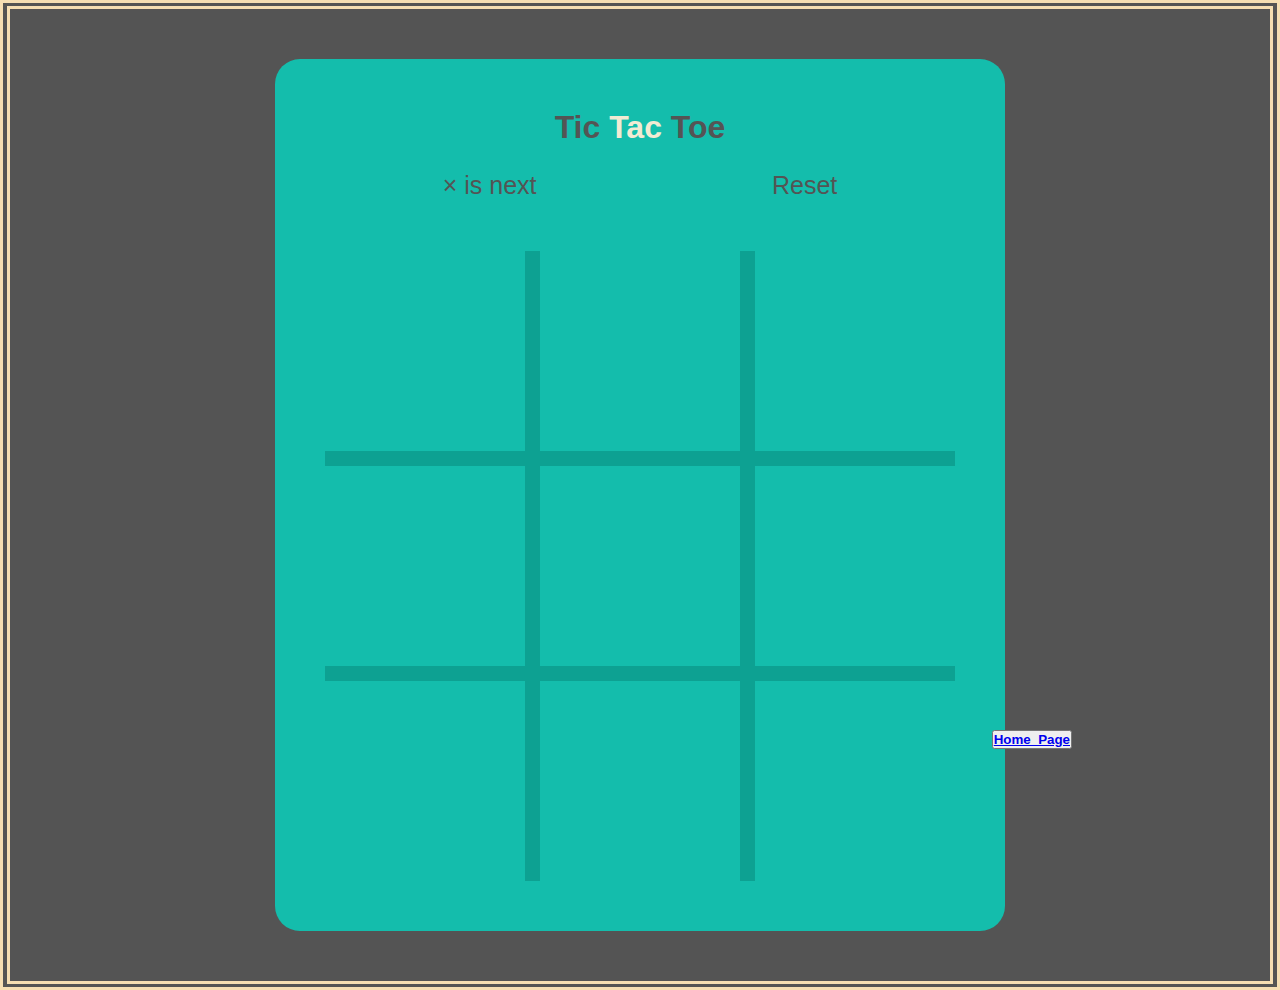
<file: index.html>
<!doctype html> 
<html lang="en">           <! language of html is english> 
<head>                     <! opening tag> 
  <meta charset="UTF-8">   <!meta tag defines metadata about an html document>
  <meta name="viewport"
        content="width=device-width, user-scalable=no, initial-scale=1.0, maximum-scale=1.0, minimum-scale=1.0">
  <meta http-equiv="X-UA-Compatible" content="ie=edge">
  <link rel="stylesheet" href="style.css">    <!css file is link using href tag>
  <title>Tic Tac Toe</title>    <! title of the game>
</head>          <! closing tag> 
<body>           <! body of page>
  <div class="container">       <! this tag define division or a section in an html document> 
    <h1 class="title">Tic <span>Tac</span> Toe</h1>     <! span tag is used to mark up a text>
    <div class="status-action">              <! h1 is heading tag>
      <div class="status">× is next</div>
      <div class="reset">Reset</div>
    </div>
    <div class="game-grid">
      <div class="game-cell"></div>
      <div class="game-cell"></div>
      <div class="game-cell"></div>
      <div class="game-cell"></div>
      <div class="game-cell"></div>
      <div class="game-cell"></div>
      <div class="game-cell"></div>
      <div class="game-cell"></div>
      <div class="game-cell"></div>
    </div>
    
  </div>
  <div class="link">
    <button>
      <a href="gameZone.html"><b>Home_Page</b></a>
    </button>
  </div>
  <script src="app.js"></script>         <!script is used to define a client-side script>
</body>
</html>
</file>
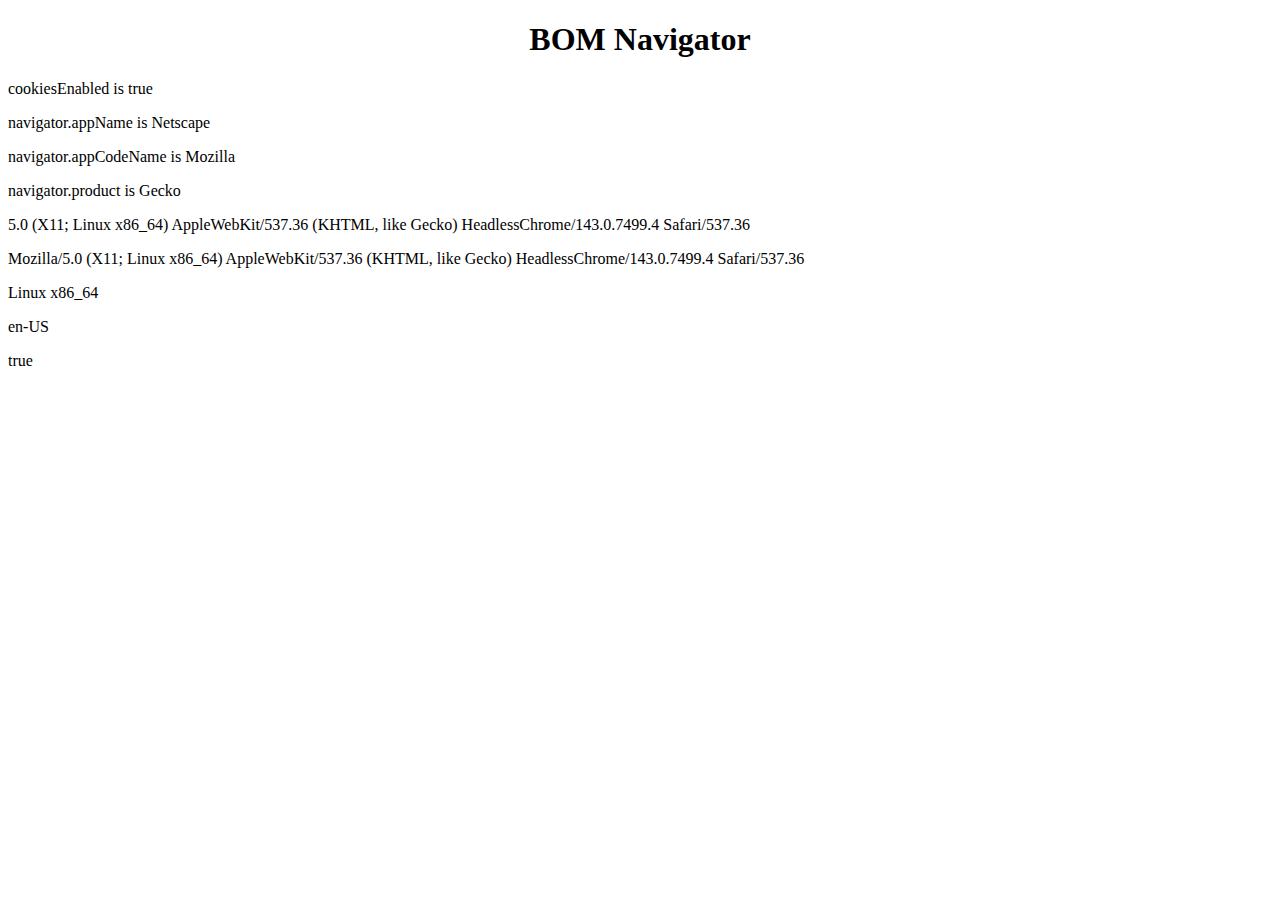
<file: Web-Lab/Lab-3/index.html>
<!DOCTYPE html>
<html lang="en">

<head>
    <meta charset="UTF-8">
    <meta http-equiv="X-UA-Compatible" content="IE=edge">
    <meta name="viewport" content="width=device-width, initial-scale=1.0">
    <title>Document</title>
</head>

<body>
    <h1 align="center">BOM Navigator</h1>
    <p id="Cookies"></p>
    <p id="applicationName"></p>
    <p id="codeName"></p>
    <p id="Engine"></p>
    <p id="Version"></p>
    <p id="Agent"></p>
    <p id="platform"></p>
    <p id="language"></p>
    <p id="java"></p>
</body>
<script>
    document.getElementById("Cookies").innerHTML = "cookiesEnabled is " + navigator.cookieEnabled;
    document.getElementById("applicationName").innerHTML = "navigator.appName is " + navigator.appName;
    document.getElementById("codeName").innerHTML = "navigator.appCodeName is " + navigator.appCodeName;
    document.getElementById("Engine").innerHTML ="navigator.product is " + navigator.product;
    document.getElementById("Version").innerHTML = navigator.appVersion;
    document.getElementById("Agent").innerHTML = navigator.userAgent;
    document.getElementById("platform").innerHTML = navigator.platform;
    document.getElementById("language").innerHTML = navigator.language;
    document.getElementById("java").innerHTML = navigator.onLine;
</script>

</html>
</file>
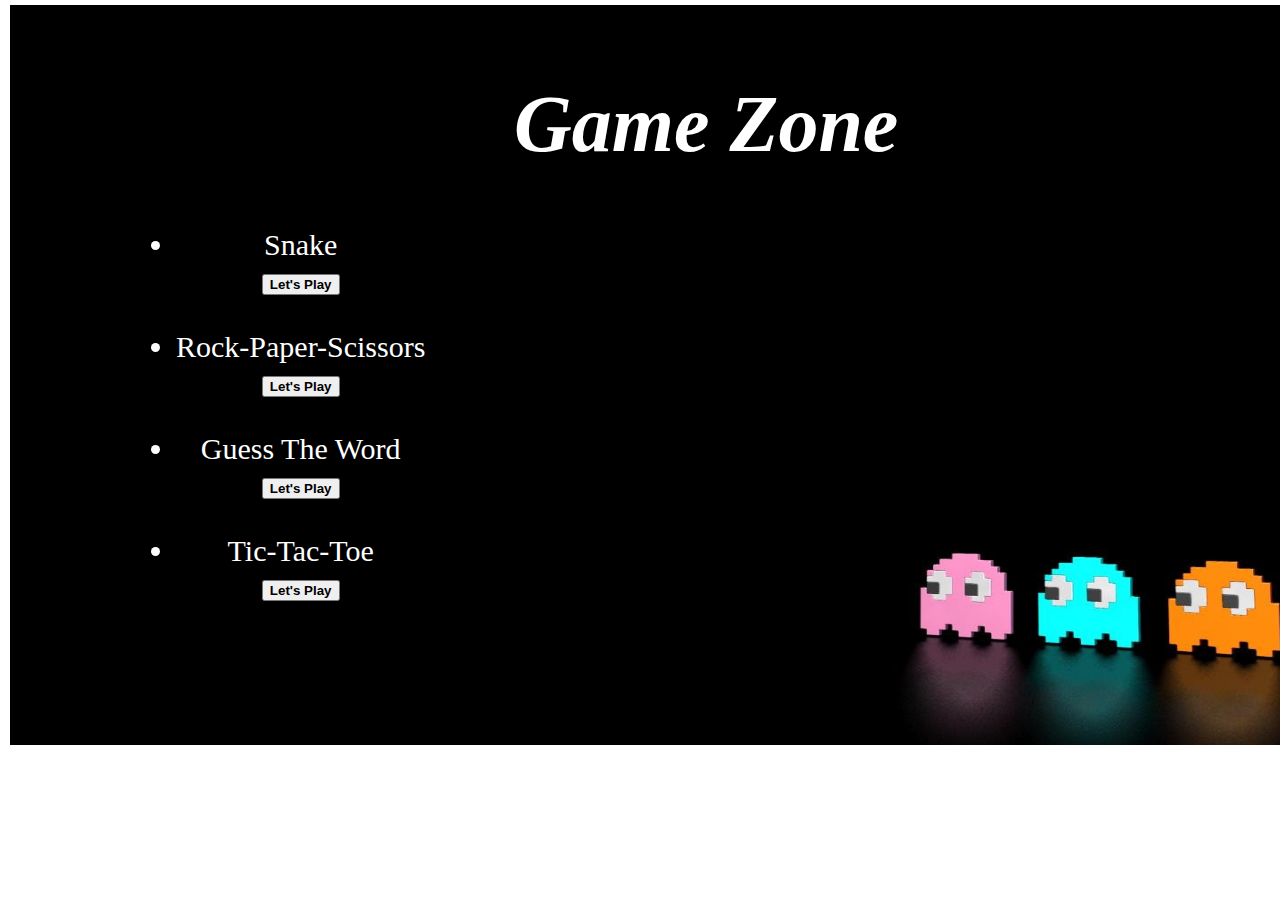
<file: gameZone.html>
<!DOCTYPE html>
<html>
    <head>
        <title>Game Zone</title>
        <link rel="stylesheet" type="text/css" href="styling.css">
    </head>
    <body>
        <div class="container">
            <img src="bg4.jpg" align="centre" width="1520" height="740">
            <h1 class="heading" align="center"><b><i>Game Zone</i></b></h1>
            <ul class="items">
                <li>Snake
                    <br>
                    <a href="snake.html">
                        <button><b>Let's Play</b></button>
                    </a>
                </li>
                <br>
                <li>Rock-Paper-Scissors 
                    <br>
                    <a href="rps.html">
                        <button><b>Let's Play</b></button>
                    </a>
                </li>
                <br>
                <li>Guess The Word 
                    <br>
                    <a href="guesstheword.html">
                        <button><b>Let's Play</b></button>
                    </a>
                </li>
                <br>
                <li>Tic-Tac-Toe 
                    <br>
                    <a href="index.html">
                        <button><b>Let's Play</b></button>
                    </a>
                </li>
            </ul>
        </div>
    </body>
</html>
</file>
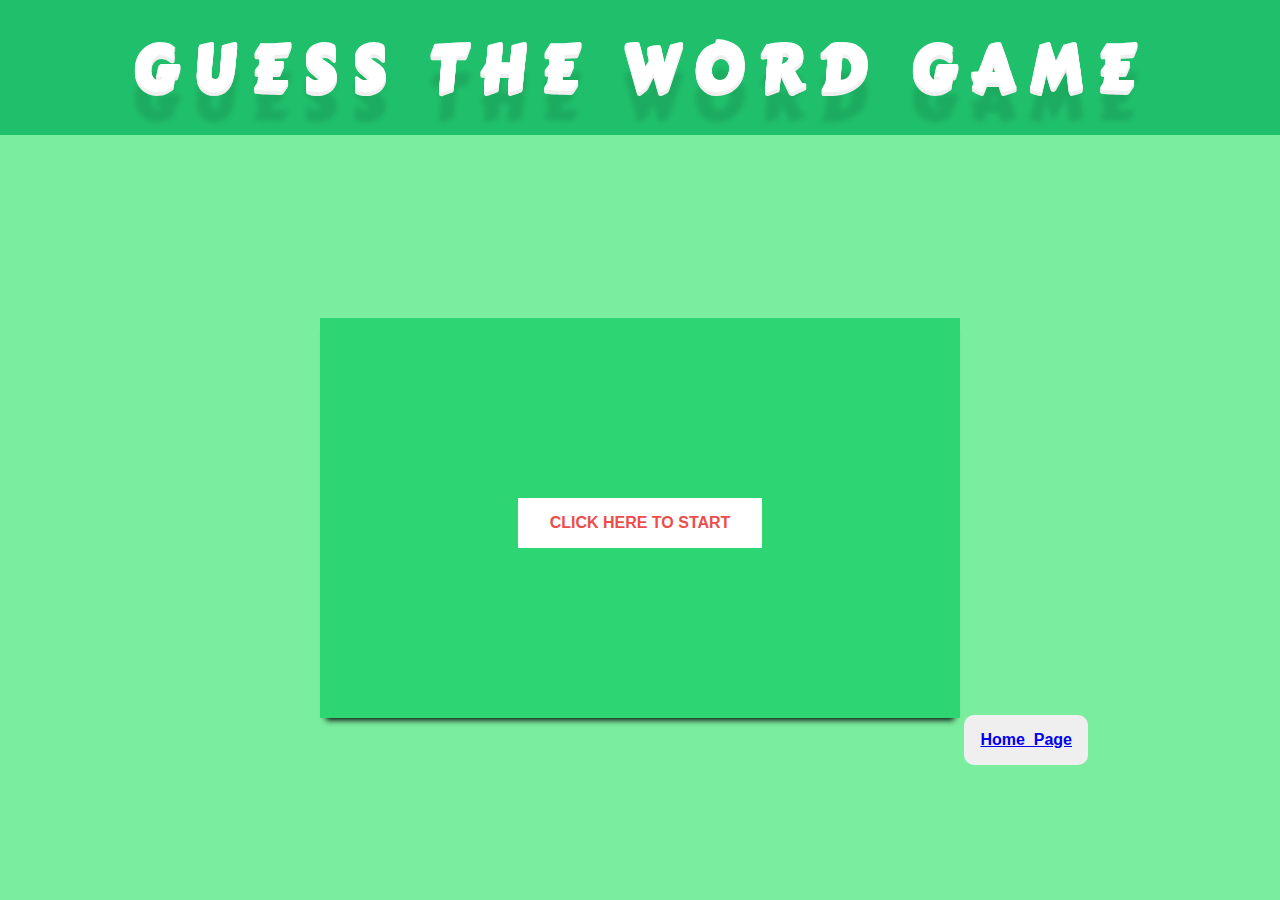
<file: guesstheword.html>
<!DOCTYPE html>
<html>
	<head>
		<title></title>
        <link href="https://fonts.googleapis.com/css?family=Carter+One|Source+Sans+Pro&display=swap" rel="stylesheet">
        <link rel="stylesheet" href="guesstheword.css">
    </head>
	<body>
		<header>
			<h1>GUESS THE WORD GAME </h1>
		</header>
		<section>
			<div class="gameArea">
				<h3 class="msg"> </h3>
				<input type="text" class="hidden" autocomplete="off">
				<button class="btn">Click Here To Start</button>
			</div>
			<button class="link">
				<a href="gameZone.html"><b>Home_Page</b></a>
			</button>
        </section>
        <script src="guesstheword.js"></script>
    </body>
</html>
</file>
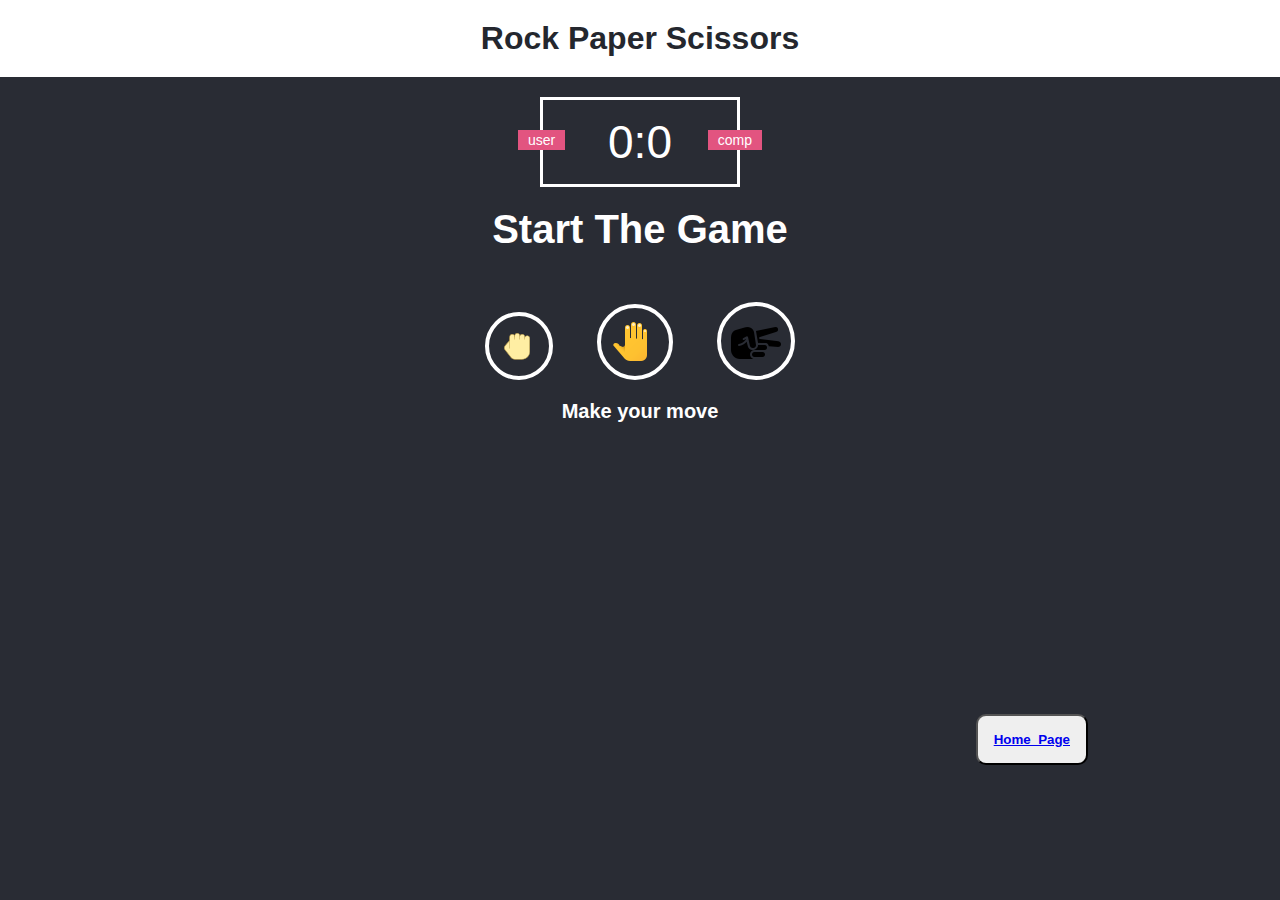
<file: rps.html>
<DOCTYPE html>
<html>
 <head>
 	<meta charset="utf-8">
 	<title>Rock Paper Scissors Game</title>
 	<link rel ="stylesheet" href="index.css">
 </head>
 <body>
 	<header>
 		<h1>Rock Paper Scissors</h1>
 	</header>
 	<div class="score-board">
 		<div id="user-label" class="badge">user</div>
 		<div id="computer-label" class="badge">comp</div>
 		<span id="user-score">0</span>:<span id="computer-score">0</span>
 	</div>
 	<div class="result">
 		<p>Start The Game</p>
 	</div>
 	<div class="choices">
 	  <div class="choice" id="r">
 	    <img src="handrock.png" alt="">
 	  </div>
 	  <div class="choice" id="p">
 	    <img src="hand.png" alt="">
 	  </div>
 	  <div class="choice" id="s">
 	    <img src="scissors.png" alt="">
 	  </div>
 	</div>
 	<p id="action-message">Make your move</p>
 	<script src="rockpaper.js" charset="utf-8"></script>
	<button class="link">
		<a href="gameZone.html"><b>Home_Page</b></a>
	</button>
 </body>
</html>
</file>
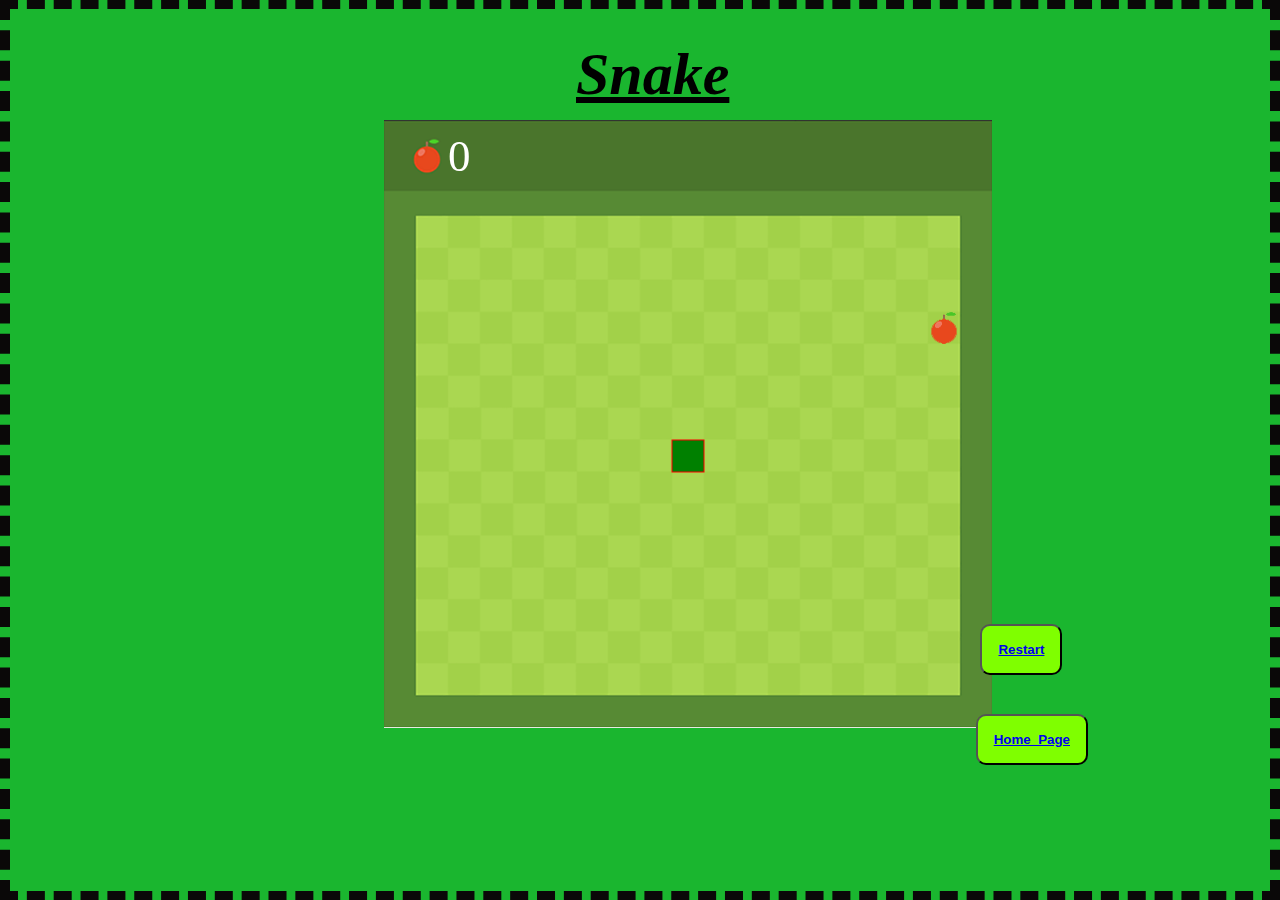
<file: snake.html>
<html>
    <head>
        <title>Snake Game</title>
        <style>
            canvas{
                display: block;
                margin: 0 auto;
               
            }
            body{
                background-color: #1ab62f;
                padding:0px;
                margin:0px;
                border-style: dashed;
                border-width: 9px;
                border-left-width: 10px;
                border-right-width: 10px;
                border-color: rgb(10, 8, 8);
            }
            .heading{
                position: absolute;
                top: 0px;
                left: 45%;
                font-size: 60px;
                font-family:'Times New Roman', Times, serif;
            }
            #snake{
                position: absolute;
                top: 120px;
                left: 30%;  
            }
            .link{
                position: absolute;
                bottom:15%;
                right: 15%; 
                border-radius: 10px;
                padding:1rem;
               background-color:chartreuse;
            }
            .restart{
                position: absolute;
                bottom:25%;
                right: 17%; 
                border-radius: 10px;
                padding:1rem;
                background-color:chartreuse;
            }
        </style>
    </head>
    <body>
        <h1 class="heading"><b><i><u>Snake</u></i></b></h1>
        <canvas id="snake" width="608" height="608"></canvas>
        <script src="snake.js"></script>
        <button class="link">
        <a href="gameZone.html"><b>Home_Page</b></a>
    </button>
    <button class="restart">
        <a href="snake.html"><b>Restart</b></a>
    </button>
    </body>
    
</html>
</file>
<file: style.css>
* {                        
  box-sizing: border-box;       /*  outlet of box  */ 
  margin: 0;
  padding: 0;
}
body                            /giving configuration of box/
{
  color: #545454;
  display: flex;
  font-family: sans-serif;
  justify-content: center;
  background-color: #545454;
  border-style: double;
  border-width: 9px;
  border-left-width: 10px;
  border-right-width: 10px;
  border-color: wheat;
}

.container {                       /*container is a class used to style headers */
  background: #14BDAC;
  margin: 50px;
  padding: 50px;
  border-radius: 25px;
}

.title {                            /text alignment will be in center/
  text-align: center;               
}

.title span {                       /* it is used to color the title*/
  color: #F2EBD3;
}

.status-action {
  display: flex;
  margin-top: 25px;
  font-size: 25px;
  justify-content: space-around;
  height: 30px;
}

.status span {
  color: #F2EBD3;
}

.reset {
  cursor: pointer;
}

.reset:hover {                     /* it is selector used to select elements when you mouse over them*/
  color: #F2EBD3;
}

.game-grid {                       /* creates grid and dimension */
  background: #0DA192;
  display: grid;
  grid-template-columns: repeat(3, 1fr);
  grid-template-rows: repeat(3, 1fr);
  grid-gap: 15px;
  margin-top: 50px;
}

.game-cell {                       /* creates shell and dimension*/
  background: #14BDAC;
  display: flex;
  justify-content: center;
  align-items: center;
  cursor: pointer;
  height: 200px;
  width: 200px;
}

.x,
.o {
  cursor: default;
}

.x::after {
  content: '×';
  font-size: 200px;
}

.o::after {
  content: '○';
  color: #F2EBD3;
  font-size: 225px;
}

.won::after {
  color: #BD022F;
}

@media only screen and (max-width: 1024px) {
  .game-grid {
    margin-top: 25px;
    grid-gap: 10px;
  }

  .game-cell {
    height: 150px;
    width: 150px;
  }

  .x::after {
    font-size: 150px;
  }

  .o::after {
    font-size: 175px;
  }
}

@media only screen and (max-width: 540px) {
  .container {
    margin: 25px;
    padding: 25px;
  }

  .game-cell {
    height: 100px;
    width: 100px;
  }

  .x::after {
    font-size: 100px;
  }

  .o::after {
    font-size: 125px;
  }
}* {
  box-sizing: border-box;
  margin: 0;
  padding: 0;
}

body {
  color: #545454;
  display: flex;
  font-family: sans-serif;
  justify-content: center;
  background-color: #545454;
  border-style: double;
  border-width: 9px;
  border-left-width: 10px;
  border-right-width: 10px;
  border-color: wheat;
}

.container {
  background: #14BDAC;
  margin: 50px;
  padding: 50px;
  border-radius: 25px;
}

.title {
  text-align: center;
}

.title span {
  color: #F2EBD3;
}

.status-action {
  display: flex;
  margin-top: 25px;
  font-size: 25px;
  justify-content: space-around;
  height: 30px;
}

.status span {
  color: #F2EBD3;
}

.reset {
  cursor: pointer;
}

.reset:hover {
  color: #F2EBD3;
}

.game-grid {
  background: #0DA192;
  display: grid;
  grid-template-columns: repeat(3, 1fr);
  grid-template-rows: repeat(3, 1fr);
  grid-gap: 15px;
  margin-top: 50px;
}

.game-cell {
  background: #14BDAC;
  display: flex;
  justify-content: center;
  align-items: center;
  cursor: pointer;
  height: 200px;
  width: 200px;
}

.x,
.o {
  cursor: default;
}

.x::after {
  content: '×';
  font-size: 200px;
}

.o::after {
  content: '○';
  color: #F2EBD3;
  font-size: 225px;
}

.won::after {
  color: #BD022F;
}

@media only screen and (max-width: 1024px) {
  .game-grid {
    margin-top: 25px;
    grid-gap: 10px;
  }

  .game-cell {
    height: 150px;
    width: 150px;
  }

  .x::after {
    font-size: 150px;
  }

  .o::after {
    font-size: 175px;
  }
}

@media only screen and (max-width: 540px) {
  .container {
    margin: 25px;
    padding: 25px;
  }

  .game-cell {
    height: 100px;
    width: 100px;
  }

  .x::after {
    font-size: 100px;
  }

  .o::after {
    font-size: 125px;
  }
}
.link{
  position: absolute;
  bottom:15%;
  right: 15%; 
  border-radius: 10px;
  padding: 1rem;
  font-size: 1rem;
  cursor:pointer;
  outline:none;
  border:#2f3542;
  text-decoration:none;
  margin-top: 10px;
  color:#eb4d4b;
}
</file>
<file: styling.css>
body{
    padding:0px;
    margin:0px;
    border: 0px;
    border-style:solid;
    border-width: 5px;
    border-left-width: 10px;
    border-right-width: 10px;
    border-color:white;
}
.container{
    position: relative;
    text-align: center;
    color: white;
    padding:0px;
    margin:0px;
    border: 0px;
    
}

.heading{
    position: absolute;
    top: 20px;
    left: 40%;
    font-size: 80px;
    font-family:'Times New Roman', 'Times', 'serif';
}
.items{
    position: absolute;
    top: 30%;
    left:10%;
    font-size: 30px;
    margin: 0ch;
}
.btn{
    position: absolute;
	bottom:15%;
	left: 55%; 
	border-radius: 20px;
	width: fit-content;
	padding:1rem ;
}
</file>
<file: guesstheword.css>
*{ margin:0; padding: 0; box-sizing: border-box; }
header{
    width: 100%;
    line-height: 15vh;
    background: #20bf6b;	
}

h1 {
    /*width: 50%;*/
    font-family: 'Carter One', cursive;
    text-align: center;
    color: white;
    font-size: 4rem;
    letter-spacing: 15px;
    text-shadow: 0 1px 0 #efefef,
                 0 2px 0 #efefef,
                 0 3px 0 #efefef,
                 0 4px 0 #efefef,
                 0 30px 5px rgba(0,0,0,.1);
}

section{
    height: 85vh;
    display: flex;
    justify-content: center;
    align-items: center;
    background-color: #7bed9f;
}

.gameArea{
    width: 50%;
    height: 400px;
    padding: 20px 0;
    display: flex;
    flex-direction: column;
    justify-content: center;
    align-items: center;
    background-color: #2ed573;
    font-family: 'Source Sans Pro', sans-serif;
    box-shadow: 0 8px 6px -6px black;
}

h3{ text-align: center;
    font-size: 1.5rem; }

input {
    width: 40%;
    padding: 15px 0;
    text-align: center;
    border-radius: 25px;
    outline: none;
    border: none;
    background-color: #dff9fb;
    color: black;
    margin: 2rem 0;
    font-size: 1.1rem;
}
button {
    font-size: 1rem;
    cursor:pointer;
    outline:none;
    border:#2f3542;
    text-decoration:none;
    margin-top: 10px;
    color:#eb4d4b;
}

button.btn {
    font-weight:600;
    padding:1rem 2rem;
    background:white;
    text-transform:uppercase;
    transition-property: all;
    transition-duration: 0.5s;
    transition-timing-function: cubic-bezier(0.65,-0.25,0.25, 1.95);
}

button.btn:hover,
button.btn:focus,
button.btn:active{ 
    letter-spacing:0.125rem;
    word-spacing: 0.2rem;
}

.hidden{
    display: none;
}

.link{
    position: absolute;
    bottom:15%;
    right: 15%; 
    border-radius: 10px;
    padding: 1rem;
    font-size: 1rem;
    cursor:pointer;
    outline:none;
    border:#2f3542;
    text-decoration:none;
    margin-top: 10px;
    color:#eb4d4b;
}
</file>
<file: index.css>
*{
	margin:0;
	padding:0;
	box-sizing:border-box;
}
body{
	background-color: #292C34;
}
header{
	background:white;
	padding:20px;
}
header>h1{
	color:#24272E;
	text-align: center;
	font-family:Asap,sans-serif;
}
.score-board{
	margin:20px auto;
	border:3px solid white;
	width:200px;
	color:white;
	font-size: 46px;
	font-family:Asap,sans-serif;
	text-align:center;
	padding:15px 20px;
	position:relative;
}
.badge{
	background:#E25480;
	color:white;
	font-size:14px;
	padding:2px 10px;
	font-family:Asap,sans-serif;
}
#user-label{
	position:absolute;
	top:30px;
	left:-25px;
}
#computer-label{
	position:absolute;
	top:30px;
	right:-25px;
}
.result{
	font-size:40px;
	color:white;
}
.result > p{
	text-align:center;
	font-weight: bold;
	font-family:Asap,sans-serif;
}
.choices{
	margin-top:50px;
	text-align: center;
}
.choice{
	border:4px solid white;
	border-radius:50%;
	margin:0px 20px;
	padding:10px;
	display:inline-block;
	transition: all 0.3s ease;
}
.choice:hover{
	cursor:pointer;
	background:#24272E;
}
#action-message{
	text-align:center;
	font-family:Asap,sans-serif;
	color:white;
	font-weight: bold;
	font-size:20px;
	margin-top:20px;
}
.green-glow{
	border:4px solid #4dcc7d;
	box-shadow: 0 0 10px #31b43a;
}
.red-glow{
	border:4px solid #fc121b;
	box-shadow: 0 0 10px #d01115;
}
.link{
	position: absolute;
	bottom:15%;
	right: 15%; 
	border-radius: 10px;
	width: fit-content;
	padding:1rem ;
}
</file>
